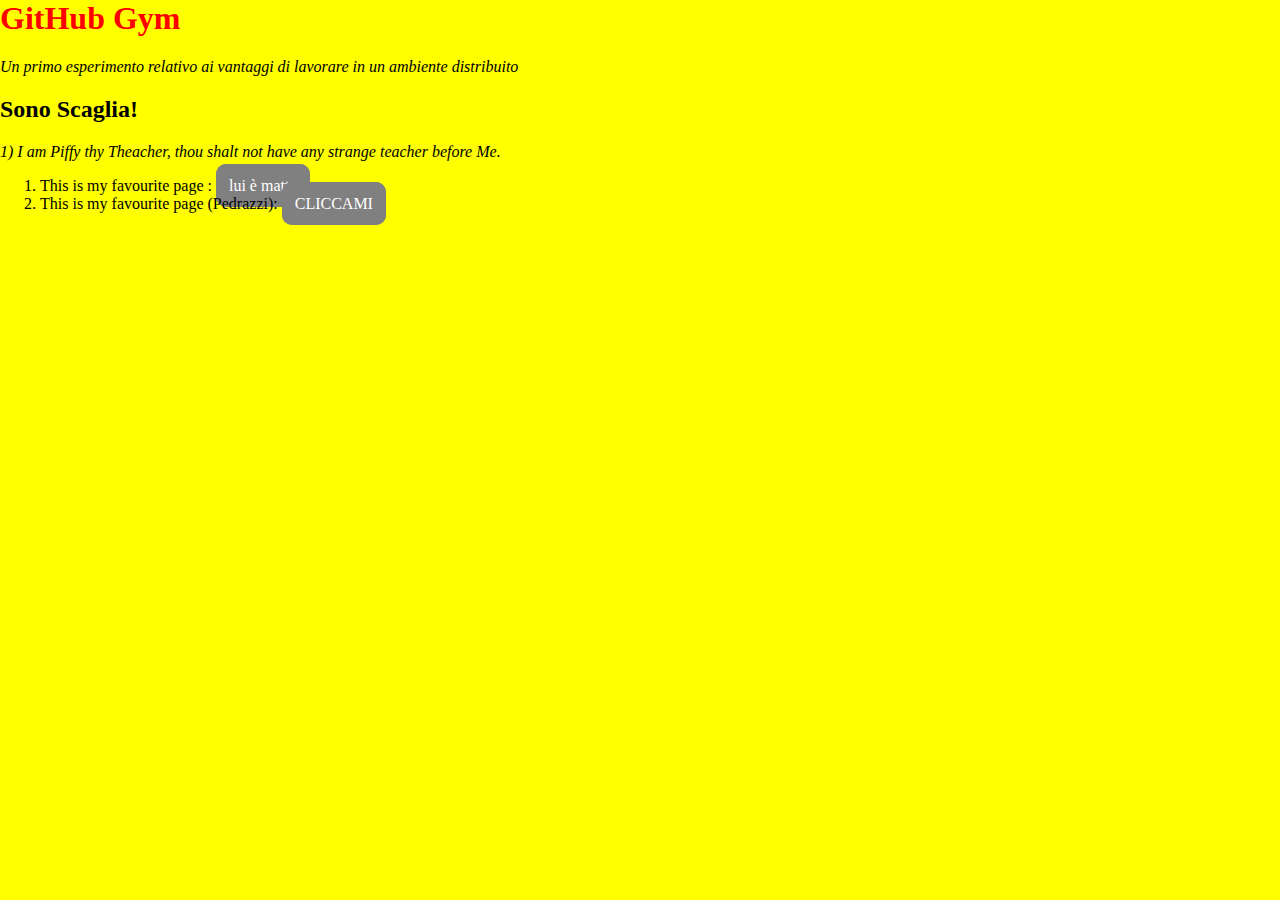
<file: index.html>
<html>
  <head>
    <meta http-equiv="Content-Type" content="text/html; charset=UTF-8">
    <title>GitHubGym - prof</title>
    <link rel="stylesheet" type="text/css" href="the.css">
  </head>
  <body>
    <h1>GitHub Gym</h1>
    <p>Un primo esperimento relativo ai vantaggi di lavorare in un ambiente distribuito</p>

    <h2> Sono Scaglia! </h2>
    <p>1) I am Piffy thy Theacher, thou shalt not have any strange teacher before Me.</p>
    <ol>
      <li>This is my favourite page : <br\> <a href="https://www.facebook.com/luiematto">lui è matto</a></li>
	   <li>This is my favourite page (Pedrazzi): <br\> <a href="https://www.youtube.com/channel/UCaKJhtkDSRq9YhDFw7DzRDg">CLICCAMI</a></li>
    </ol>


  </body>
</html>
</file>
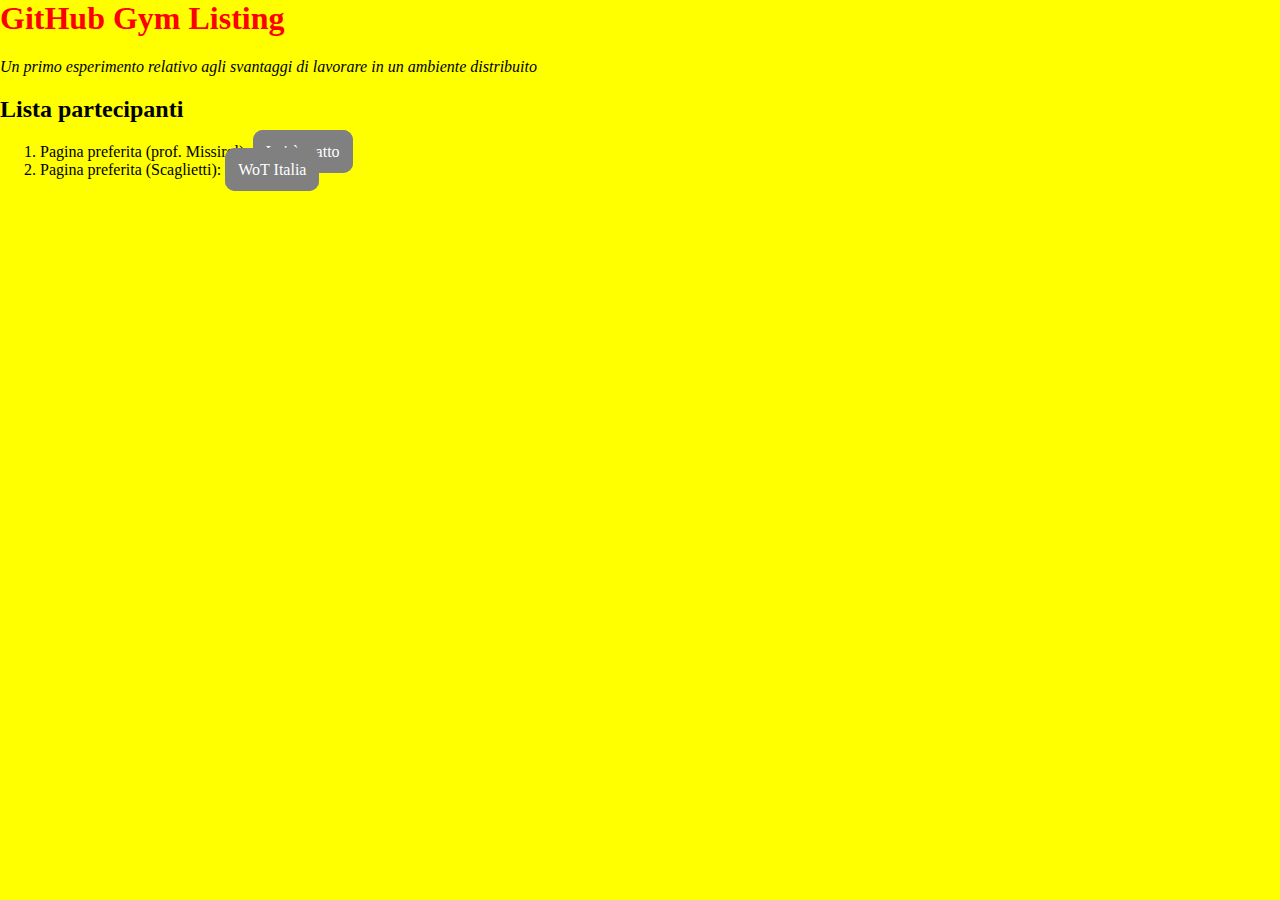
<file: list.html>
<html>
  <head>
    <meta http-equiv="Content-Type" content="text/html; charset=UTF-8">
    <title>GitHubGym - prof</title>
    <link rel="stylesheet" type="text/css" href="the.css">
  </head>
  <body>
    <h1>GitHub Gym Listing</h1>
    <p>Un primo esperimento relativo agli svantaggi di lavorare in un ambiente distribuito</p>

    <h2> Lista partecipanti</h2>
    <ol>
      <li>Pagina preferita (prof. Missirol): <br\> <a href="https://www.facebook.com/luiematto">Lui è matto</a></li>
      <li>Pagina preferita (Scaglietti): <br\> <a href="https://www.facebook.com/WorldofTanksIT">WoT Italia</a></li>
    </ol>


  </body>
</html>
</file>
<file: the.css>
body {
  width: 100%;
  background-color: yellow;
  font-family: "Times New Roman", Times, serif;
  padding:0;
  margin:0;
}
h1 {
  font-family: inherit;
  color: red;
}
p {
  font-family: inherit;
  font-style: italic;
}
a {
  padding: 10px;
  text-decoration: none;
  color: white;
  font-style: normal;
  border: solid;
  border-radius: 10px;
  border-color: gray;
  background: gray;
  font-family: verdana;
}
a:hover {
  background-color: rgba(50,50,50,.8);
  border-color: rgba(100,100,100,0.8);
}
</file>
